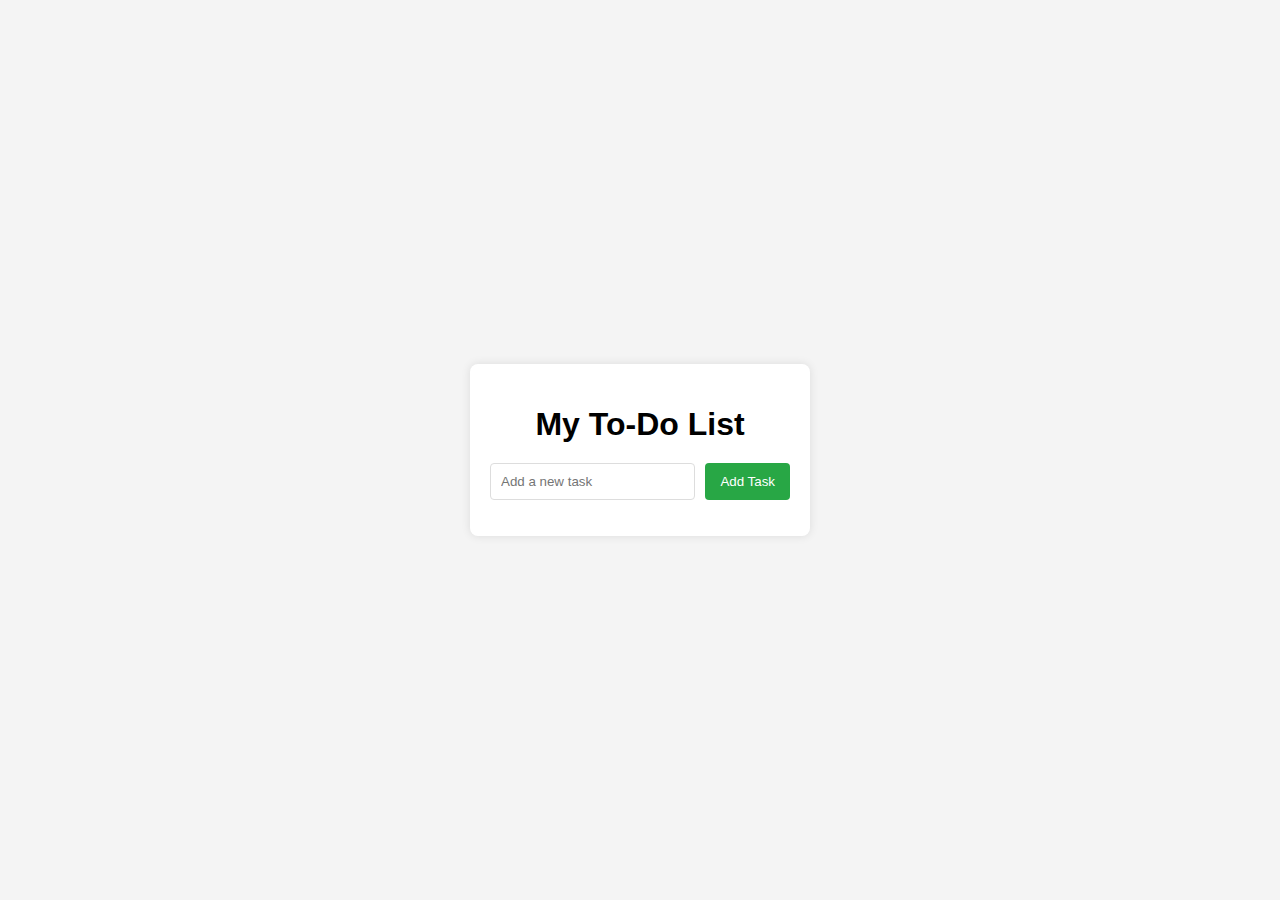
<file: TodoWeb/index.html>
<!DOCTYPE html>
<html lang="en">
<head>
    <meta charset="UTF-8">
    <meta name="viewport" content="width=device-width, initial-scale=1.0">
    <title>To-Do List</title>
    <link rel="stylesheet" href="style.css">
</head>
<body>
    <div class="container">
        <h1>My To-Do List</h1>
        <form id="todo-form">
            <input type="text" id="task-input" placeholder="Add a new task" required>
            <button type="submit">Add Task</button>
        </form>
        <ul id="todo-list"></ul>
    </div>
    <script src="script.js"></script>
</body>
</html>
</file>
<file: TodoWeb/style.css>
/* styles.css */
body {
    font-family: Arial, sans-serif;
    background-color: #f4f4f4;
    margin: 0;
    padding: 0;
    display: flex;
    justify-content: center;
    align-items: center;
    height: 100vh;
}

.container {
    background: #fff;
    border-radius: 8px;
    box-shadow: 0 0 10px rgba(0, 0, 0, 0.1);
    padding: 20px;
    width: 300px;
}

h1 {
    text-align: center;
    margin-bottom: 20px;
}

form {
    display: flex;
    gap: 10px;
}

input[type="text"] {
    flex: 1;
    padding: 10px;
    border: 1px solid #ddd;
    border-radius: 4px;
}

button {
    padding: 10px 15px;
    border: none;
    border-radius: 4px;
    background-color: #28a745;
    color: #fff;
    cursor: pointer;
}

button:hover {
    background-color: #218838;
}

ul {
    list-style: none;
    padding: 0;
}

li {
    display: flex;
    justify-content: space-between;
    align-items: center;
    padding: 10px;
    border-bottom: 1px solid #ddd;
}

li button {
    background: none;
    border: none;
    color: #dc3545;
    cursor: pointer;
}

li button:hover {
    color: #c82333;
}
</file>
